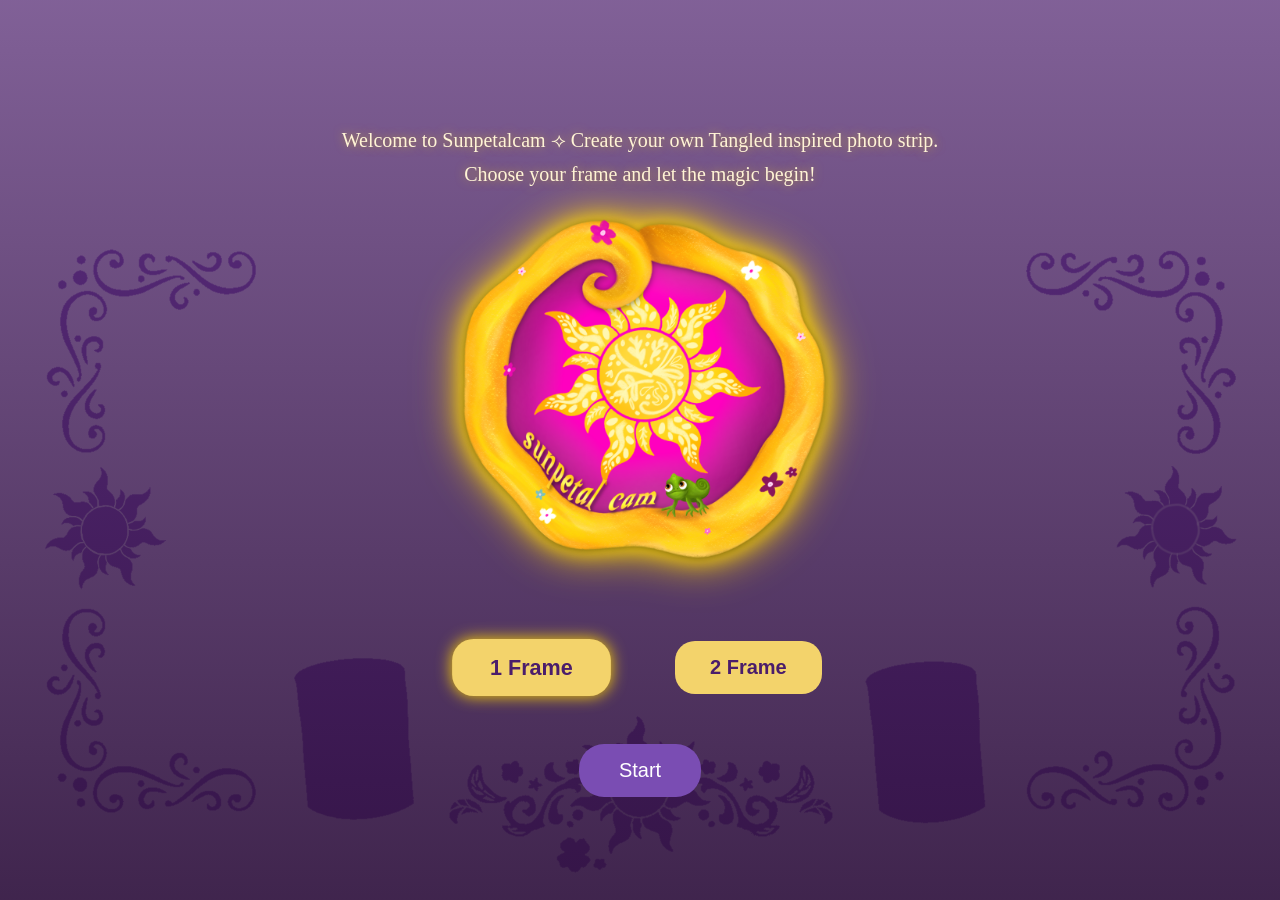
<file: index.html>
<!DOCTYPE html>
<html lang="en">
<head>
  <meta charset="UTF-8">
  <meta name="viewport" content="width=device-width, initial-scale=1.0">
  <title>Sunpetalcam</title>

  <link rel="stylesheet" href="css/style.css">
</head>
<body>

<div class="welcome-page">

  <p class="welcome-text">
    Welcome to Sunpetalcam ⟢ Create your own Tangled inspired photo strip.
    <br>
    Choose your frame and let the magic begin!
  </p>

  <img
    src="assets/Logo.png"
    class="logo"
    alt="Sunpetalcam Logo"
  >

  <div class="frame-buttons">

    <button
      class="frame-btn"
      onclick="selectFrame(1, this)">
      1 Frame
    </button>

    <button
      class="frame-btn"
      onclick="selectFrame(2, this)">
      2 Frame
    </button>

  </div>

<button
  class="start-btn"
  onclick="startPhotobooth()">
  Start
</button>
</div>
<script src="javascript/script.js"></script>

</body>
</html>
</file>
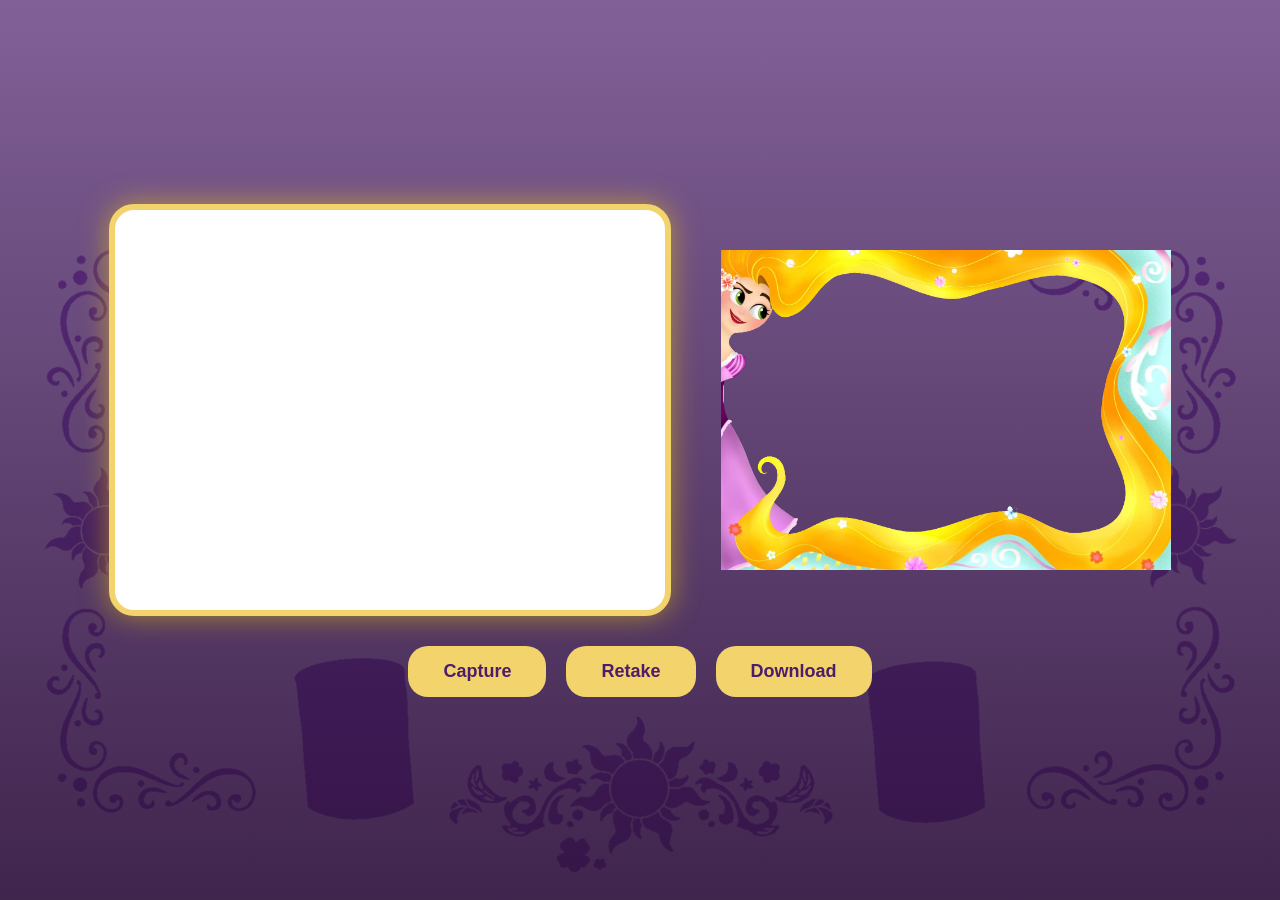
<file: camera.html>
<!DOCTYPE html>
<html lang="en">
<head>
  <meta charset="UTF-8">
  <meta name="viewport" content="width=device-width, initial-scale=1.0">
  <title>Camera</title>

  <link rel="stylesheet" href="css/camera.css">
</head>
<body>

<div class="camera-container">

  <div class="camera-preview">

    <video id="camera" autoplay></video>

    <canvas id="canvas" style="display:none;"></canvas>

    <div id="countdown"></div>

  </div>

  <div class="strip-container">

    <img
      src="assets/frameMenara.PNG"
      id="frameImage"
      class="frame-overlay"
      alt="Frame"
    >

    <img id="photo1" class="strip-photo1">

    <img id="photo2" class="strip-photo2">

  </div>

</div>

<div class="button-container">

  <button class="capture-btn">
    Capture
  </button>

  <button class="retake-btn">
    Retake
  </button>

  <button class="download-btn">
    Download
  </button>

</div>

<script src="javascript/camera.js"></script>

</body>
</html>
</file>
<file: css/style.css>
html, body{
  margin:0;
  padding:0;
  height:100%;
}
body{
  margin:0;
  font-family: Georgia;
}
.welcome-text{
  color:#fff4d6;
  text-align:center;
  font-size:20px;
  line-height:1.7;
  margin-bottom:30px;
  text-shadow:
    0 0 10px rgba(255,215,0,0.5);
}
.welcome-page{
  height:100vh;
  width:100vw;
  
  display:flex;
  flex-direction:column;
  
  justify-content:center;
  align-items:center;
  background-image:
    linear-gradient(
    rgba(75,29,107,0.7),
    rgba(43,13,58,0.9)
    ),
    url("../assets/bg.png");
  background-size:
    cover,
    contain;
  background-repeat:
    no-repeat,
    no-repeat;
  background-position:
    center,
    center bottom;
}
.logo{
  width:400px;
  filter:
    drop-shadow(0 0 10px gold)
    drop-shadow(0 0 20px gold);
  margin-bottom:40px;
  transform:translateY(-40px);
  animation: spinLogo 12s linear infinite;
}
.frame-buttons{
  display:flex;
  gap:70px;
  transform:translateY(-20px);
}
.frame-btn{
  padding:15px 35px;
  border:none;
  border-radius:20px;
  background:#f3d36b;
  color:#4b1d6b;
  font-size:20px;
  font-weight:bold;
  cursor:pointer;
  transition:0.3s;
}
.frame-btn:hover{
  transform:scale(1.08);
  background:#ffe89a;
  box-shadow:
    0 0 15px gold,
    0 0 30px gold;
}
.selected{
  background:#fff3b0;
  box-shadow:
    0 0 15px gold,
    0 0 30px gold;
  transform:scale(1.08);
}
.start-btn{
  margin-top:30px;
  padding:15px 40px;
  border:none;
  border-radius:25px;
  background:#7a4db3;
  color:white;
  font-size:20px;
  cursor:pointer;
  transition:0.3s;
}
.start-btn:hover{
  background:#9160d1;
  transform:scale(1.08);
  box-shadow:
    0 0 15px gold,
    0 0 30px gold;
}

@keyframes spinLogo{
  from{
    transform:
      translateY(-40px)
      rotate(0deg);
  }
  to{
    transform:
      translateY(-40px)
      rotate(360deg);
  }
}
  
.frame-btn.selected{

  background:#f3d36b;

  color:#4b1d6b;

  box-shadow:
    0 0 15px gold;

}
</file>
<file: css/camera.css>
body{

  margin:0;
  min-height:100vh;

  background-image:
    linear-gradient(
      rgba(75,29,107,0.7),
      rgba(43,13,58,0.9)
    ),
    url("../assets/bg.png");

  background-size:
    cover,
    contain;

  background-repeat:
    no-repeat,
    no-repeat;

  background-position:
    center,
    center bottom;

  display:flex;
  flex-direction:column;
  justify-content:center;
  align-items:center;

  font-family:Georgia;

}

.camera-container{

  display:flex;
  gap:50px;

  justify-content:center;
  align-items:center;

}

.camera-preview{

  width:550px;
  height:400px;

  position:relative;

  background:white;

  border-radius:25px;

  border:6px solid #f3d36b;

  box-shadow:
    0 0 28px rgba(255,215,0,0.5);

  overflow:hidden;

}

#camera{

  width:100%;
  height:100%;

  object-fit:cover;

  border-radius:18px;

  transform:scaleX(-1);

}

#countdown{

  position:absolute;

  top:50%;
  left:50%;

  transform:
    translate(-50%,-50%);

  z-index:10;

  font-size:100px;

  font-weight:bold;

  color:white;

  text-shadow:
    0 0 15px gold,
    0 0 35px gold;

}

/* ========================= */
/* PHOTOSTRIP TANGLED */
/* ========================= */

.strip-container{

  position:relative;

  width:280px;
  height:400px;

}

.frame-overlay{

  position:absolute;

  width:100%;
  height:100%;

  top:0;
  left:0;

  z-index:3;

  pointer-events:none;

}

/* FOTO ATAS */

.strip-photo1{

  position:absolute;

  top:22px;
  left:18px;

  width:240px;
  height:170px;

  object-fit:cover;

  z-index:1;

}

/* FOTO BAWAH */

.strip-photo2{

  position:absolute;

  top:222px;
  left:18px;

  width:240px;
  height:170px;

  object-fit:cover;

  z-index:1;

}

/* ========================= */
/* BUTTON */
/* ========================= */

.button-container{

  margin-top:30px;

  display:flex;
  gap:20px;

}

.capture-btn,
.retake-btn,
.download-btn{

  padding:15px 35px;

  border:none;

  border-radius:20px;

  background:#f3d36b;

  color:#4b1d6b;

  font-size:18px;

  font-weight:bold;

  cursor:pointer;

  transition:.3s;

}

.capture-btn:hover,
.retake-btn:hover,
.download-btn:hover{

  transform:scale(1.05);

  box-shadow:
    0 0 15px gold,
    0 0 30px gold;

}
.single-frame{

  width:450px;
  height:320px;

}
.single-frame .strip-photo1{

  top:15px;
  left:2px;

  width:410px;
  height:280px;

}
.single-frame .strip-photo2{

  display:none;

}
</file>
